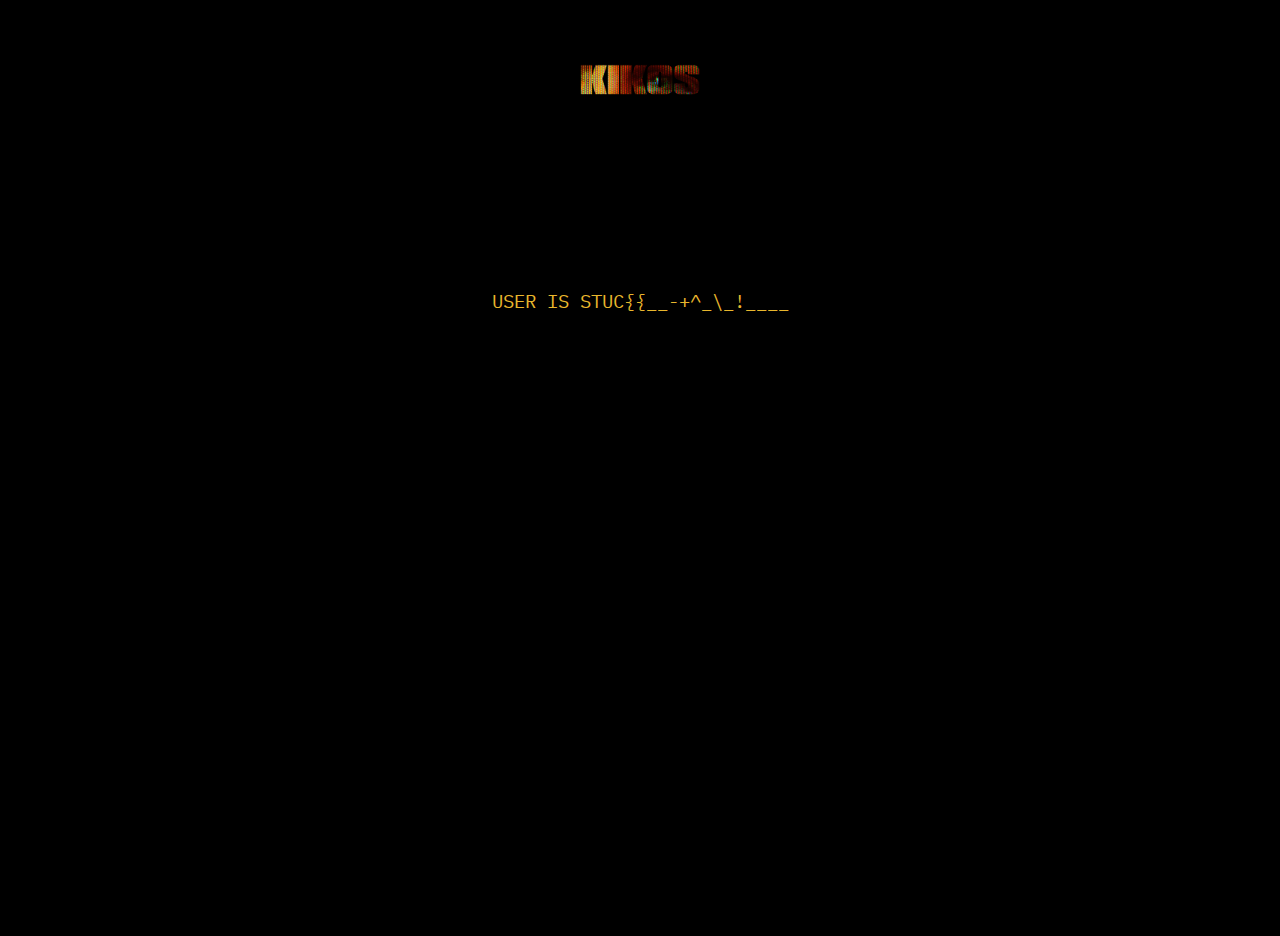
<file: confirm.html>
<!DOCTYPE html>
<html lang="en">
<head>
  <meta charset="UTF-8" />
  <meta name="viewport" content="width=device-width, initial-scale=1.0" />
  <title>MATRIX</title>
  <link href="https://fonts.googleapis.com/css2?family=IBM+Plex+Mono&display=swap" rel="stylesheet">
  <link rel="stylesheet" href="style.css" />
</head>
<body class="no-scroll">

  <div class="screen confirm-screen">
    <img src="assets/logo.png" alt="KIKOS Logo" class="logo" />
    <p id="confirmText" class="typewriter"></p>
    <button id="enterBtn" class="hidden">BREAK FREE</button>
  </div>

  <script src="confirm.js"></script>
</body>
</html>
</file>
<file: style.css>
/* Reset + Typography */
* {
  margin: 0;
  padding: 0;
  box-sizing: border-box;
}

html, body {
  width: 100%;
  height: 100%;
  background: black;
  color: #e9b72d;
  font-family: 'IBM Plex Mono', monospace;
  overflow: hidden;
}

/* No scroll */
.no-scroll {
  touch-action: none;
  overscroll-behavior: none;
  position: fixed;
}

/* Layout */
.screen {
  display: flex;
  flex-direction: column;
  align-items: center;
  justify-content: center;
  height: 100vh;
  padding: 1rem;
}

video {
  width: 100%;
  max-height: 50vh;
  object-fit: cover;
  border-radius: 12px;
}

#promptArea {
  margin-top: 2rem;
  text-align: center;
  color: #e9b72d;
  min-height: 60px; /* Reserve space so text appearing doesn't shift layout */
}


.typewriter {
  font-size: 1.1rem;
  white-space: nowrap;
  overflow: hidden;
  color: #e9b72d !important;
}

.inputGroup {
  display: flex;
  margin-top: 1rem;
  justify-content: center;
  align-items: center;
  gap: 0.5rem;
}

input {
  padding: 0.6rem 0;
  font-size: 1rem;
  width: 60vw;
  background: transparent;
  color: #e9b72d;
  border: none;
  border-bottom: 2px solid #e9b72d;
  text-align: left;
  outline: none;
  text-transform: uppercase; /* ← THIS! */
  font-family: 'IBM Plex Mono', monospace;
}

input::placeholder {
  color: #e9b72d;
  opacity: 0.5;
  font-family: 'IBM Plex Mono', monospace;
}

button {
  background: none;
  border: none;
  font-size: 1.8rem;
  color: #e9b72d;
  cursor: pointer;
  font-family: 'IBM Plex Mono', monospace;
}
/* Confirmation screen layout */
.confirm-screen {
  padding: 1rem;
  width: 100vw;
  max-width: 100vw;
  box-sizing: border-box;
  display: flex;
  flex-direction: column;
  align-items: center;
  justify-content: flex-start;
  height: 100vh;
  margin-top: 4vh;
}

.logo {
  width: 120px;
  margin-top: 0.2rem;
  margin-bottom: 1.5rem;
}

#confirmText {
  font-size: 1.2rem;
  color: #e9b72d;
  text-align: center;

  margin-top: 10rem;
  margin-bottom: 10rem;

  padding: 0 1rem;
  width: 100%;
  max-width: 100%;
  
  line-height: 1.6;
  
  /* 💣 THE OVERFLOW FIX COMBO */
  white-space: normal !important;
  word-wrap: break-word;
  overflow-wrap: break-word;
  word-break: break-word;
  hyphens: auto;
  overflow: hidden;
}


#enterBtn {
  margin-top: 0.5rem;
  animation: blink-glow 1.25s infinite;
  text-shadow: 0 0 6px #e9b72d;
}

@keyframes blink-glow {
  0%, 100% {
    opacity: 1;
    text-shadow: 0 0 6px #e9b72d;
  }
  50% {
    opacity: 0.4;
    text-shadow: 0 0 1px #e9b72d;
  }
}

.hidden {
  opacity: 0;
  pointer-events: none;
  transition: opacity 0.5s ease-in-out;
}
</file>
